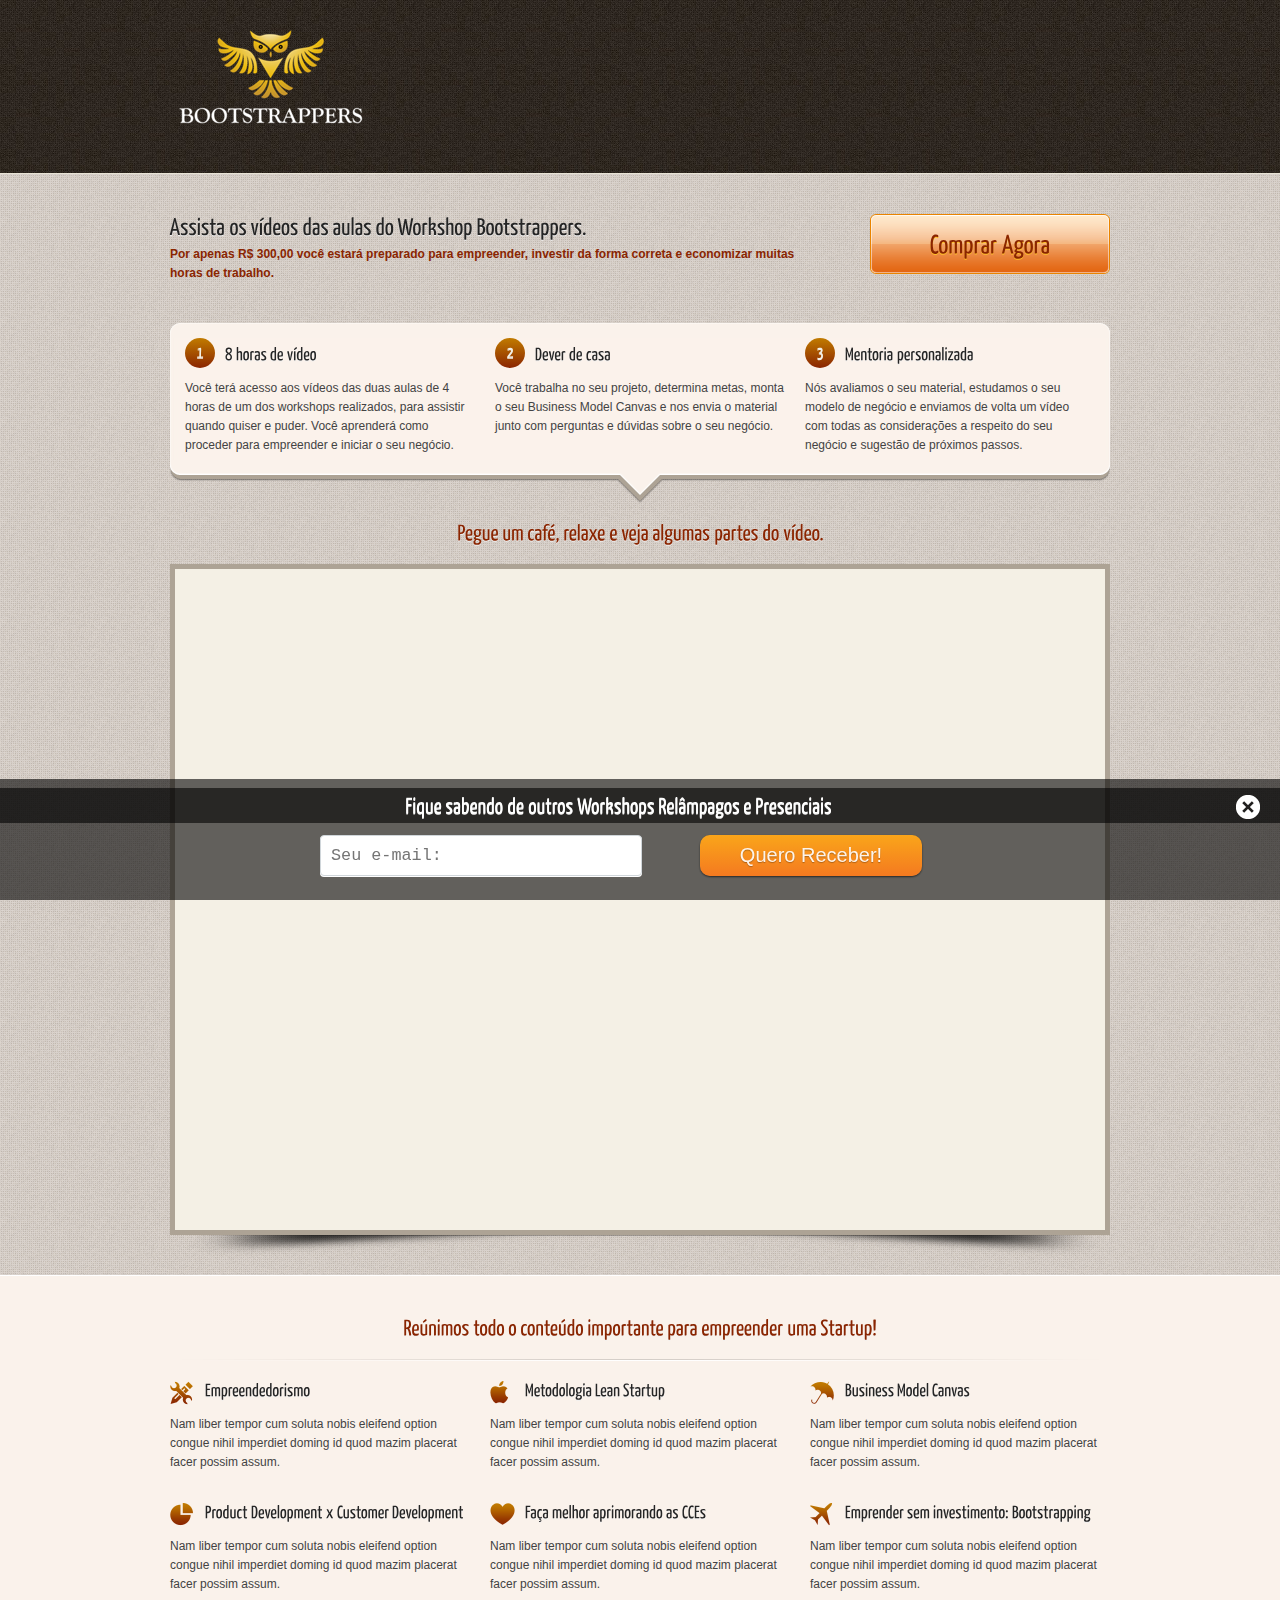
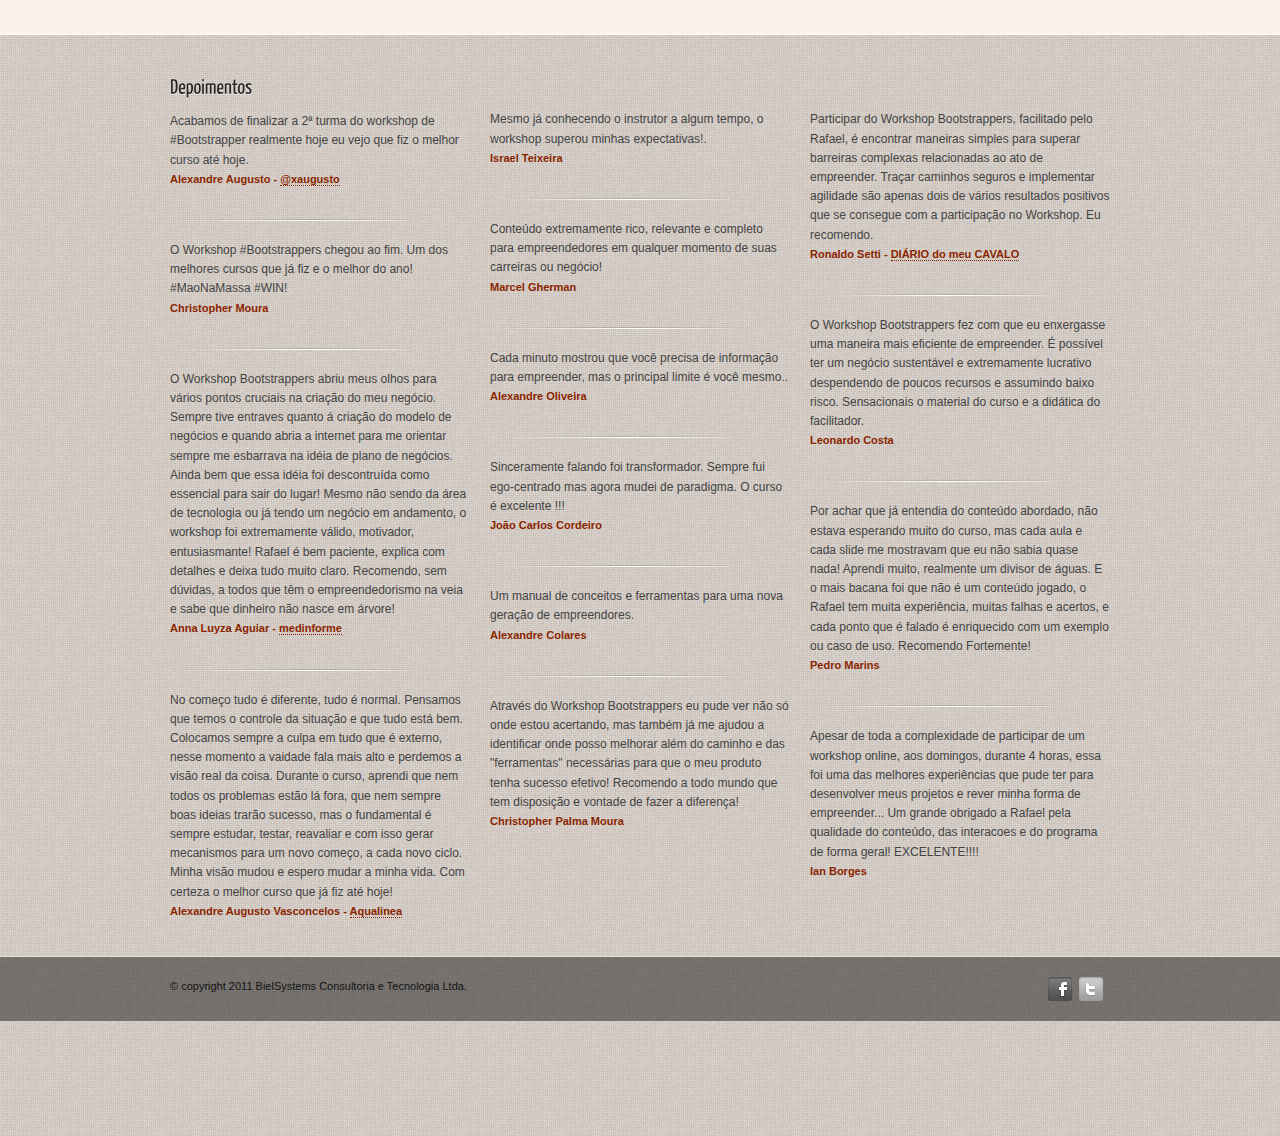
<file: video/index.html>
<!DOCTYPE HTML>
<html>
<head>
<meta http-equiv="Content-Type" content="text/html; charset=utf-8">
<meta name="keywords" content="workshop, semin&aacute;rio, curso, treinamento, empreendedorismo, startup, empretec, empreender, administra&ccedil;&atilde;o, empresa, montar, abrir"> 
<meta name="description" content="Workshop em tempo real pela internet, com muita interatividade onde estudamos Lean Startup, Customer Development, Business Model Canvas, Bootstrapping e mais...">
<meta name="author" content="Rafael Lima" />
<title>Lean Startup para Empreendedores Web - Workshop Bootstrappers</title>
<!--Attached CSS files here-->
<link rel="stylesheet" media="screen" href="css/reset.css"/>
<link rel="stylesheet" media="screen" href="css/style.css"/>
<link rel="stylesheet" media="screen" href="css/newsletter.css"/>
<link rel="stylesheet" media="screen" href="fancybox/jquery.fancybox-1.3.4.css"/>
<!--[if IE 7]>
        <link rel="stylesheet" type="text/css" href="css/ie7.css">
<![endif]-->
<script src="js/modernizr-1.5.min.js" type="text/javascript"></script>
<script src="js/jquery-1.6.2.min.js" type="text/javascript"></script>
<script type="text/javascript" src="http://platform.twitter.com/widgets.js"></script>
<script type="text/javascript">

  var _gaq = _gaq || [];
  _gaq.push(['_setAccount', 'UA-257015-21']);
  _gaq.push(['_trackPageview']);

  (function() {
    var ga = document.createElement('script'); ga.type = 'text/javascript'; ga.async = true;
    ga.src = ('https:' == document.location.protocol ? 'https://ssl' : 'http://www') + '.google-analytics.com/ga.js';
    var s = document.getElementsByTagName('script')[0]; s.parentNode.insertBefore(ga, s);
  })();

</script>
</head>
<body>

<!--header_top_bg starts-->
<div id="header_top_bg">
  <div id="header_top">
    <img src="images/logo.png" width="200" height="114" alt="Lean Startup para Empreendedores Web" class="logo">
		<div class="share">

      <div style="float: right; margin: 0 0.5em; padding-top: 1px">
				<!-- Place this tag where you want the +1 button to render -->
				<g:plusone size="tall" href="http://bootstrappers.com.br/workshop"></g:plusone>
			</div>
      <div style="float: right; margin: 0 0.5em;">        
				<a href="http://twitter.com/share" class="twitter-share-button" data-url="http://workshop.bootstrappers.com.br" data-text="Legal o Workshop Bootstrappers! Aulas online sobre as técnicas de Lean Startup para empreendedores." data-count="vertical" data-via="bootstrappersbr"></a>
			</div>
      <div style="float: right; margin: 0 0.5em; padding-top: 2px">
        <iframe src="http://www.facebook.com/plugins/like.php?href=http%3A%2F%2Fwww.facebook.com%2Fworkshop.empreendedorismo&amp;send=false&amp;layout=box_count&amp;width=60&amp;show_faces=false&amp;action=like&amp;colorscheme=light&amp;font=verdana&amp;height=90" scrolling="no" frameborder="0" style="border:none; overflow:hidden; width:60px; height:90px;" allowTransparency="true"></iframe>
      </div>

			<!-- Place this tag after the last plusone tag -->
			<script type="text/javascript">
			  window.___gcfg = {lang: 'pt-BR'};

			  (function() {
			    var po = document.createElement('script'); po.type = 'text/javascript'; po.async = true;
			    po.src = 'https://apis.google.com/js/plusone.js';
			    var s = document.getElementsByTagName('script')[0]; s.parentNode.insertBefore(po, s);
			  })();
			</script>
		</div>
    <div class="clear"></div>
  </div>
</div>
<!--header_top_bg ends--> 

<!--header starts-->
<div id="header"> 
  
  <!--tagline starts-->
  <div class="tagline">
    <h1>Assista os vídeos das aulas do Workshop Bootstrappers.</h1>
    <p>Por apenas R$ 300,00 você estará preparado para empreender, investir da forma correta e economizar muitas horas de trabalho.</p>
  </div>
  <!--tagline ends--> 
  
  <!--button here-->
  <div class="button_1"><a href="https://ecommerce.bielsystems.com.br/checkout/video-workshop-bootstrappers">Comprar Agora</a></div>
  <div class="clear"></div>
  
  <!--steps container here-->
  <div class="steps_top"></div>
  <div class="steps_middle"> 
    
    <!--first step starts-->
    <div class="step">
      <div class="circle">
        <p>1</p>
      </div>
      <h4>8 horas de vídeo</h4>
      <p>Você terá acesso aos vídeos das duas aulas de 4 horas de um dos workshops realizados, para assistir quando quiser e puder. Você aprenderá como proceder para empreender e iniciar o seu negócio.</p>
    </div>
    <!--first step ends--> 
    
    <!--second step starts-->
    <div class="step">
      <div class="circle">
        <p>2</p>
      </div>
      <h4>Dever de casa</h4>
      <p>Você trabalha no seu projeto, determina metas, monta o seu Business Model Canvas e nos envia o material junto com perguntas e dúvidas sobre o seu negócio.</p>
    </div>
    <!--second step ends--> 
    
    <!--third step starts-->
    <div class="step_last">
      <div class="circle">
        <p>3</p>
      </div>
      <h4>Mentoria personalizada</h4>
      <p>Nós avaliamos o seu material, estudamos o seu modelo de negócio e enviamos de volta um vídeo com todas as considerações a respeito do seu negócio e sugestão de próximos passos.</p>
    </div>
    <!--third step ends--> 
    
  </div>
  <div class="steps_bottom"></div>
  <!--step container ends-->
  
  <h2>Pegue um café, relaxe e veja algumas partes do vídeo.</h2>
  
  <!--video here-->
  <iframe src="http://www.youtube.com/embed/-Oc5luz1pbs?rel=0&wmode=opaque" width="930" height="661" frameborder="0" class="video_bg"></iframe>
  <div class="video_shadow"></div>
  <div class="clear"></div>
</div>
<!--header ends--> 

<!--content_bg starts-->
<div id="content_bg">
  <div id="content">
    <h2>Reúnimos todo o conteúdo importante para empreender uma Startup!</h2>
    <hr class="divider"/>
    
    <!--features starts-->
    <ul class="features">
      <li><img src="images/icon-1.png" width="25" height="25" alt="icon" class="image_left">
        <h4>Empreendedorismo</h4>
        <p>Nam liber tempor cum soluta nobis eleifend option congue nihil imperdiet doming id quod mazim placerat facer possim assum.</p>
      </li>
      <li><img src="images/icon-2.png" width="25" height="25" alt="icon" class="image_left">
        <h4>Metodologia Lean Startup</h4>
        <p>Nam liber tempor cum soluta nobis eleifend option congue nihil imperdiet doming id quod mazim placerat facer possim assum.</p>
      </li>
      <li class="last_feature"><img src="images/icon-3.png" width="25" height="25" alt="icon" class="image_left">
        <h4>Business Model Canvas</h4>
        <p>Nam liber tempor cum soluta nobis eleifend option congue nihil imperdiet doming id quod mazim placerat facer possim assum.</p>
      </li>
      <li><img src="images/icon-4.png" width="25" height="25" alt="icon" class="image_left">
        <h4>Product Development x Customer Development</h4>
        <p>Nam liber tempor cum soluta nobis eleifend option congue nihil imperdiet doming id quod mazim placerat facer possim assum.</p>
      </li>
      <li><img src="images/icon-5.png" width="25" height="25" alt="icon" class="image_left">
        <h4>Faça melhor aprimorando as CCEs</h4>
        <p>Nam liber tempor cum soluta nobis eleifend option congue nihil imperdiet doming id quod mazim placerat facer possim assum.</p>
      </li>
      <li class="last_feature"><img src="images/icon-6.png" width="25" height="25" alt="icon" class="image_left">
        <h4>Emprender sem investimento: Bootstrapping</h4>
        <p>Nam liber tempor cum soluta nobis eleifend option congue nihil imperdiet doming id quod mazim placerat facer possim assum.</p>
      </li>
    </ul>
    <!--feature ends-->
    
    <div class="clear"></div>
  </div>
</div>
<!--content_bg ends--> 

<!--content_bottom starts-->
<div id="content_bottom"> 
  
  <!--column_3 for gallery starts-->
  <div class="column_3">
    <h3>Depoimentos</h3>
    <p>Acabamos de finalizar a 2ª turma do workshop de #Bootstrapper realmente hoje eu vejo que fiz o melhor curso até hoje.</p> <span>Alexandre Augusto - <a href="http://twitter.com/#!/xaugusto">@xaugusto</a></span><hr/>
    <p>O Workshop #Bootstrappers chegou ao fim. Um dos melhores cursos que já fiz e o melhor do ano! #MaoNaMassa #WIN!</p> <span>Christopher Moura</span><hr/>
    <p>O Workshop Bootstrappers abriu meus olhos para vários pontos cruciais na criação do meu negócio. Sempre tive entraves quanto á criação do modelo de negócios e quando abria a internet para me orientar sempre me esbarrava na idéia de plano de negócios. Ainda bem que essa idéia foi descontruída como essencial para sair do lugar! Mesmo não sendo da área de tecnologia ou já tendo um negócio em andamento, o workshop foi extremamente válido, motivador, entusiasmante! Rafael é bem paciente, explica com detalhes e deixa tudo muito claro. Recomendo, sem dúvidas, a todos que têm o empreendedorismo na veia e sabe que dinheiro não nasce em árvore!</p> <span>Anna Luyza Aguiar - <a href="http://www.medinforme.com/" target="_blank">medinforme</a></span><hr/>
    <p>No começo tudo é diferente, tudo é normal. Pensamos que temos o controle da situação e que tudo está bem. Colocamos sempre a culpa em tudo que é externo, nesse momento a vaidade fala mais alto e perdemos a visão real da coisa. Durante o curso, aprendi que nem todos os problemas estão lá fora, que nem sempre boas ideias trarão sucesso, mas o fundamental é sempre estudar, testar, reavaliar e com isso gerar mecanismos para um novo começo, a cada novo ciclo. Minha visão mudou e espero mudar a minha vida. Com certeza o melhor curso que já fiz até hoje!</p> <span>Alexandre Augusto Vasconcelos - <a href="http://www.aqualinea.com.br">Aqualinea</a></span>
  </div>
  <!--column_3 ends--> 
  
  <!--column_3 for testimonial starts-->
  <div class="column_3 without_title">
  	<p>Mesmo já conhecendo o instrutor a algum tempo, o workshop superou minhas expectativas!.</p> <span>Israel Teixeira</span><hr/>
    <p>Conteúdo extremamente rico, relevante e completo para empreendedores em qualquer momento de suas carreiras ou negócio!</p> <span>Marcel Gherman</span><hr/>
    <p>Cada minuto mostrou que você precisa de informação para empreender, mas o principal limite é você mesmo..</p> <span>Alexandre Oliveira</span><hr/>
    <p>Sinceramente falando foi transformador. Sempre fui ego-centrado mas agora mudei de paradigma. O curso é excelente !!!</p> <span>João Carlos Cordeiro</span><hr/>
  	<p>Um manual de conceitos e ferramentas para uma nova geração de empreendores.</p> <span>Alexandre Colares</span><hr/>
    <p>Através do Workshop Bootstrappers eu pude ver não só onde estou acertando, mas também já me ajudou a identificar onde posso melhorar além do caminho e das "ferramentas" necessárias para que o meu produto tenha sucesso efetivo! Recomendo a todo mundo que tem disposição e vontade de fazer a diferença!</p> <span>Christopher Palma Moura</span>
  </div>
  <!--column_3 ends--> 
  
  <!--column_3_last for subscribe starts-->
  <div class="column_3 without_title last">
    <p>Participar do Workshop Bootstrappers, facilitado pelo Rafael, é encontrar maneiras simples para superar barreiras complexas relacionadas ao ato de empreender. Traçar caminhos seguros e implementar agilidade são apenas dois de vários resultados positivos que se consegue com a participação no Workshop. Eu recomendo.</p> <span>Ronaldo Setti - <a href="http://www.diariodomeucavalo.com.br/">DIÁRIO do meu CAVALO</a></span><hr/>
    <p>O Workshop Bootstrappers fez com que eu enxergasse uma maneira mais eficiente de empreender. É possível ter um negócio sustentável e extremamente lucrativo despendendo de poucos recursos e assumindo baixo risco. Sensacionais o material do curso e a didática do facilitador.</p> <span>Leonardo Costa</span><hr/>
    <p>Por achar que já entendia do conteúdo abordado, não estava esperando muito do curso, mas cada aula e cada slide me mostravam que eu não sabia quase nada! Aprendi muito, realmente um divisor de águas. E o mais bacana foi que não é um conteúdo jogado, o Rafael tem muita experiência, muitas falhas e acertos, e cada ponto que é falado é enriquecido com um exemplo ou caso de uso. Recomendo Fortemente!</p> <span>Pedro Marins</span><hr/>
    <p>Apesar de toda a complexidade de participar de um workshop online, aos domingos, durante 4 horas, essa foi uma das melhores experiências que pude ter para desenvolver meus projetos e rever minha forma de empreender... Um grande obrigado a Rafael pela qualidade do conteúdo, das interacoes e do programa de forma geral! EXCELENTE!!!!</p> <span>Ian Borges</span>
  </div>
  <!--column_3_last ends-->
  
  <div class="clear"></div>
</div>
<!--content_bottom ends--> 

<!--footer_bg starts-->
<div id="footer_bg" class="with_margin">
  <div id="footer">
    <p>© copyright 2011 BielSystems Consultoria e Tecnologia Ltda.</p>		
    
    <!--social starts-->
    <ul class="social_bookmarks_footer">
			<li class="twitter"><a href="http://twitter.com/bootstrappersbr" class="tipsy_hover" title="Twitter" target="_blank">Twitter</a></li>
			<li class="facebook"><a href="http://www.facebook.com/workshop.empreendedorismo" class="tipsy_hover" title="Facebook" target="_blank">Facebook</a></li>
		</ul>
    <!--social ends-->
    
    <div class="clear"></div>
  </div>
</div>
<!--footer_bg ends--> 
<div id='subscribe'>
  <a href='#' id='close'>Fechar</a>
  <h3>Fique sabendo de outros Workshops Relâmpagos e Presenciais</h3>
  <!-- Begin MailChimp Signup Form -->
  <script type="text/javascript">
  function supports_input_placeholder() {
    var input = document.createElement('input');
    return 'placeholder' in input;
  }
  
  $(function() {
    if (!supports_input_placeholder()) {
      $("[placeholder]").focus(function() {
        var input = $(this);
        if (input.val() == input.attr("placeholder")) {
          input.val("");
          input.removeClass("placeholder");
        }
      }).blur(function() {
        var input = $(this);
        if (input.val() == "" || input.val() == input.attr("placeholder")) {
          input.addClass("placeholder");
          input.val(input.attr("placeholder"));
        }
      }).blur();
    }
  });
  
  // delete this script tag and use a "div.mce_inline_error{ XXX !important}" selector
  // or fill this in and it will be inlined when errors are generated
  var mc_custom_error_style = '';
  </script>
  <div id="mc_embed_signup">
  <form action="http://bootstrappers.us2.list-manage.com/subscribe/post?u=6ca7e49d404d6580655b5ca0a&amp;id=66fd511f07" method="post" id="mc-embedded-subscribe-form" name="mc-embedded-subscribe-form" class="validate" target="_blank">
  	<fieldset>
  
  <div class="mc-field-group">
  <label for="mce-EMAIL" id="lbl-email">E-mail </label>
  <input type="text" value="" placeholder="Seu e-mail:" name="EMAIL" class="required email" id="mce-EMAIL">
  </div>
  		<div><input type="submit" value="Quero Receber!" name="subscribe" id="mc-embedded-subscribe" class="button orange" /></div>
  		<div id="mce-responses">
  			<div class="response" id="mce-error-response" style="display:none"></div>
  			<div class="response" id="mce-success-response" style="display:none"></div>
  		</div>
  	</fieldset>	
  </form>
  </div>
  <script type="text/javascript">
  var fnames = new Array();var ftypes = new Array();fnames[0]='EMAIL';ftypes[0]='email';fnames[1]='FNAME';ftypes[1]='text';fnames[2]='LNAME';ftypes[2]='text';
  try {
      var jqueryLoaded=jQuery;
      jqueryLoaded=true;
  } catch(err) {
      var jqueryLoaded=false;
  }
  var head= document.getElementsByTagName('head')[0];
  if (!jqueryLoaded) {
      var script = document.createElement('script');
      script.type = 'text/javascript';
      script.src = 'http://ajax.googleapis.com/ajax/libs/jquery/1.4.4/jquery.min.js';
      head.appendChild(script);
      if (script.readyState && script.onload!==null){
          script.onreadystatechange= function () {
                if (this.readyState == 'complete') mce_preload_check();
          }    
      }
  }
  var script = document.createElement('script');
  script.type = 'text/javascript';
  script.src = 'http://downloads.mailchimp.com/js/jquery.form-n-validate.js';
  head.appendChild(script);
  var err_style = '';
  try{
      err_style = mc_custom_error_style;
  } catch(e){
      err_style = 'margin: 1em 0 0 0; padding: 1em 0.5em 0.5em 0.5em; background: ERROR_BGCOLOR none repeat scroll 0% 0%; font-weight: bold; float: left; z-index: 1; width: 80%; -moz-background-clip: -moz-initial; -moz-background-origin: -moz-initial; -moz-background-inline-policy: -moz-initial; color: ERROR_COLOR;';
  }
  var head= document.getElementsByTagName('head')[0];
  var style= document.createElement('style');
  style.type= 'text/css';
  if (style.styleSheet) {
    style.styleSheet.cssText = '.mce_inline_error {' + err_style + '}';
  } else {
    style.appendChild(document.createTextNode('.mce_inline_error {' + err_style + '}'));
  }
  head.appendChild(style);
  setTimeout('mce_preload_check();', 250);
  
  var mce_preload_checks = 0;
  function mce_preload_check(){
      if (mce_preload_checks>40) return;
      mce_preload_checks++;
      try {
          var jqueryLoaded=jQuery;
      } catch(err) {
          setTimeout('mce_preload_check();', 250);
          return;
      }
      try {
          var validatorLoaded=jQuery("#fake-form").validate({});
      } catch(err) {
          setTimeout('mce_preload_check();', 250);
          return;
      }
      mce_init_form();
  }
  function mce_init_form(){
      jQuery(document).ready( function($) {
        var options = { errorClass: 'mce_inline_error', errorElement: 'div', onkeyup: function(){}, onfocusout:function(){}, onblur:function(){}  };
        var mce_validator = $("#mc-embedded-subscribe-form").validate(options);
        $("#mc-embedded-subscribe-form").unbind('submit');//remove the validator so we can get into beforeSubmit on the ajaxform, which then calls the validator
        options = { url: 'http://bootstrappers.us2.list-manage.com/subscribe/post-json?u=6ca7e49d404d6580655b5ca0a&id=66fd511f07&c=?', type: 'GET', dataType: 'json', contentType: "application/json; charset=utf-8",
                      beforeSubmit: function(){
                          $('#mce_tmp_error_msg').remove();
                          $('.datefield','#mc_embed_signup').each(
                              function(){
                                  var txt = 'filled';
                                  var fields = new Array();
                                  var i = 0;
                                  $(':text', this).each(
                                      function(){
                                          fields[i] = this;
                                          i++;
                                      });
                                  $(':hidden', this).each(
                                      function(){
                                          if (fields.length == 2) fields[2] = {'value':1970};//trick birthdays into having years
                                      	if ( fields[0].value=='MM' && fields[1].value=='DD' && fields[2].value=='YYYY' ){
                                      		this.value = '';
  									    } else if ( fields[0].value=='' && fields[1].value=='' && fields[2].value=='' ){
                                      		this.value = '';
  									    } else {
  	                                        this.value = fields[0].value+'/'+fields[1].value+'/'+fields[2].value;
  	                                    }
                                      });
                              });
                          return mce_validator.form();
                      }, 
                      success: mce_success_cb
                  };
        $('#mc-embedded-subscribe-form').ajaxForm(options);      
  
      });
  }
  function mce_success_cb(resp){
      $('#mce-success-response').hide();
      $('#mce-error-response').hide();
      if (resp.result=="success"){
          $('#mce-'+resp.result+'-response').show();
          $('#mce-'+resp.result+'-response').html(resp.msg);
          $('#mc-embedded-subscribe-form').each(function(){
              this.reset();
      	});
      } else {
          var index = -1;
          var msg;
          try {
              var parts = resp.msg.split(' - ',2);
              if (parts[1]==undefined){
                  msg = resp.msg;
              } else {
                  i = parseInt(parts[0]);
                  if (i.toString() == parts[0]){
                      index = parts[0];
                      msg = parts[1];
                  } else {
                      index = -1;
                      msg = resp.msg;
                  }
              }
          } catch(e){
              index = -1;
              msg = resp.msg;
          }
          try{
              if (index== -1){
                  $('#mce-'+resp.result+'-response').show();
                  $('#mce-'+resp.result+'-response').html(msg);            
              } else {
                  err_id = 'mce_tmp_error_msg';
                  html = '<div id="'+err_id+'" style="'+err_style+'"> '+msg+'</div>';
  
                  var input_id = '#mc_embed_signup';
                  var f = $(input_id);
                  if (ftypes[index]=='address'){
                      input_id = '#mce-'+fnames[index]+'-addr1';
                      f = $(input_id).parent().parent().get(0);
                  } else if (ftypes[index]=='date'){
                      input_id = '#mce-'+fnames[index]+'-month';
                      f = $(input_id).parent().parent().get(0);
                  } else {
                      input_id = '#mce-'+fnames[index];
                      f = $().parent(input_id).get(0);
                  }
                  if (f){
                      $(f).append(html);
                      $(input_id).focus();
                  } else {
                      $('#mce-'+resp.result+'-response').show();
                      $('#mce-'+resp.result+'-response').html(msg);
                  }
              }
          } catch(e){
              $('#mce-'+resp.result+'-response').show();
              $('#mce-'+resp.result+'-response').html(msg);
          }
      }
  }
  
  </script>
  <!--End mc_embed_signup-->
</div>
<!--attached jquery files here--> 
<script src="js/jquery.fancybox-1.3.4.js" type="text/javascript"></script> 
<script src="js/jquery.validate.js" type="text/javascript"></script> 
<script src="js/jquery.form.js" type="text/javascript"></script> 
<script src="js/jquery.tipsy.js" type="text/javascript"></script> 
<script src="js/jquery.cookie.js" type="text/javascript"></script> 
<script src="js/cufon-yui.js" type="text/javascript"></script> 
<script src="js/Yanone_Kaffeesatz_Regular_400.font.js" type="text/javascript"></script> 
<script src="js/custom.js" type="text/javascript"></script>
<script src="js/newsletter.js" type="text/javascript"></script>
</body>
</html>
</file>
<file: video/css/style.css>
@charset "utf-8";
/* CSS Document */
/*General page layout and where you can find styles*/
/*---------------------------------------------------------------------------
1. body
2. typography and default
3. button styles
4. divider
5. basic columns
6. image styles
7. header_top_bg
	7.1 header_top
		- logo
		- phone number
8. header
	8.1 tagline
	8.2 button
	8.3 steps_top
	8.4 steps_middle
		- three steps in this
	8.5 steps_bottom
	8.6 slider_bg
		- slider
	8.7 slider_shadow
9. content_bg
	- features
10. content_bottom
	10.1 column_3 
			- gallery
	10.2 column_3
			- testimonial
	10.3 column_3_last
			- subscribe form
11. footer_bg
		- copyright
		- social
12. tipsy
---------------------------------------------------------------------------*/
/* 1. body */
/*---------------------------------------------------------------------------*/
body {
	background: url(../images/body_bg.jpg) repeat #dbdbdb;
	font-family: Arial, Helvetica, sans-serif;
	font-size: 12px;
	font-weight: normal;
	color: #434343;
	line-height: 1.6em;
}
.clear {
	clear:both;
}
/* 2. typography and default */
/*---------------------------------------------------------------------------*/
h1, h2, h3, h4 {
	color: #252525;
	line-height: 1em;
	font-weight: normal;
}
h1 {
	font-size: 24px;
	margin-bottom: 5px;
}
h2 {
	font-size: 22px;
	color: #8a2501;
	text-align: center;
}
h3 {
	font-size: 20px;
	margin-bottom: 15px;
}
h4 {
	font-size: 18px;
	margin-bottom: 15px;
}
a {
	text-decoration: none;
	cursor: pointer;
}
/* 3. button styles */
/*---------------------------------------------------------------------------*/
.button_1 {
	background: url(../images/call-to-action-btn-sprite.png) no-repeat 0 0;
	width: 240px;
	height: 60px;
	float: right;
}
.button_1:hover {
	background: url(../images/call-to-action-btn-sprite.png) no-repeat 0 -90px;
	width: 240px;
	height: 60px;
}
.button_1 a {
	color: #8a2501;
	font-size: 26px;
	display: block;
	text-align: center;
	padding-top: 18px;
}
/* 4. divider */
/*---------------------------------------------------------------------------*/
hr.divider {
	background-image: url(../images/divider.png);
	width: 940px;
	height: 2px;
	float: left;
	margin: 20px 0px;
	border: 0;
}
/* 5. basic columns */
/*---------------------------------------------------------------------------*/
/*all column styles given here are not used in template, some additional styles are given if you need to use while customization*/

/*twothird and onethird columns*/
.column_twothird {
	width: 620px;
	margin-right: 20px;
	float: left;
}
.column_onethird {
	width: 300px;
	float: left;
}
/*two columns*/
.column_2 {
	width: 460px;
	margin-right: 20px;
	float: left;
}
/*three columns*/
.column_3 {
	width: 300px;
	margin-right: 20px;
	float: left;
}
/*four columns*/
.column_4 {
	width: 220px;
	margin-right: 20px;
	float: left;
}
.without_title {
	margin-top: 35px;
}
.last {
	margin-right: 0;
}
/* 6. image styles */
/*---------------------------------------------------------------------------*/
/*all image styles given here are not used in template, some additional styles are given if you need to use while customization*/
.image_left {
	float: left;
	margin-right: 10px;
}
.image_right {
	float: right;
	margin-left: 10px;
}
/*Images to be at center, needs to adjust margin top and bottom as per image size*/
.image_left_center {
	float: left;
	margin: 10px 10px 10px 0px;
}
.image_right_center {
	float: right;
	margin: 10px 0px 10px 10px;
}
/* 7. header_top_bg */
/*---------------------------------------------------------------------------*/
#header_top_bg {
	width: 100%;
	background: url(../images/header-top-bg.jpg) repeat #b9b9b9;
	border-bottom: 1px solid #e8e3d5;
}
#header_top {
	width: 940px;
	margin: 0 auto;
	padding: 20px 0px;
}
#header_top p {
	float: right;
	font-size: 20px;
	padding-top: 7px;
}
#header_top .share {
	padding-top: 35px;
}
/*----------logo----------*/
.logo {
	float: left;
}
/* 8. header */
/*---------------------------------------------------------------------------*/
#header {
	width: 940px;
	margin: 0 auto;
	padding: 40px 0px 10px 0px;
}
/*----------tagline----------*/
.tagline {
	width: 660px;
	float: left;
	margin-right: 40px;
	margin-bottom: 40px;
}
.tagline p {
	font-size: 12px;
	color: #8a2501;
	font-weight: bold;
}
/*----------steps with numbers----------*/
.steps_top {
	width: 940px;
	height: 15px;
	background: url(../images/header-box-top-bg.png) no-repeat center top;
	float: left;
}
.steps_middle {
	width: 910px;
	background: url(../images/header-box-middle-bg.jpg) repeat-y center;
	float: left;
	padding: 0px 15px 5px 15px;
}
.steps_bottom {
	width: 940px;
	height: 45px;
	background: url(../images/header-box-bottom.png) no-repeat center top;
	float: left;
	margin-bottom: 15px;
}
/*step and step_last are div for actual steps*/
.step {
	width: 290px;
	float: left;
	margin-right: 20px;
}
.step_last {
	width: 290px;
	float: left;
	margin-right: 0px;
}
.steps_middle h4 {
	margin-top: 6px;
}
/*----------circle----------*/
.circle {
	width: 30px;
	height: 30px;
	background: #c17b00; /* for non-css3 browsers */
 filter: progid:DXImageTransform.Microsoft.gradient(startColorstr='#c17b00', endColorstr='#8a2501'); /* for IE */
	background: -webkit-gradient(linear, left top, left bottom, from(#c17b00), to(#8a2501)); /* for webkit browsers */
	background: -moz-linear-gradient(top, #c17b00, #8a2501); /* for firefox 3.6+ */
	border: none;
	-webkit-border-radius: 30px;
	-moz-border-radius: 30px;
	border-radius: 30px;
	float: left;
	margin-right: 10px;
}
.circle p {
	font-size: 16px;
	color: #f4f0e5;
	text-align: center;
	font-weight: bold;
	padding-top: 4px;
}
/*----------video----------*/
.video_bg {
	background: #f4f0e5;
	border: 5px solid #ada395;
	margin-top: 20px;
	float: left;
}
.video_shadow {
	background: url(../images/box-shadow.png) center bottom;
	width: 930px;
	height: 30px;
	margin-left: 10px;
	float: left;
}
/* 9. content_bg */
/*---------------------------------------------------------------------------*/
#content_bg {
	width: 100%;
	background: #faf2eb;
	border-top: 1px solid #ffffff;
	border-bottom: 1px solid #ffffff;
}
#content {
	width: 940px;
	margin: 0 auto;
	padding: 40px 0px 10px 0px;
}
ul.features li {
	width: 300px;
	margin-right: 20px;
	margin-bottom: 30px;
	float: left;
	list-style: none;
	background: none;
}
ul.features li.last_feature {
	margin-right: 0px;
}
/* 10. content_bottom */
/*---------------------------------------------------------------------------*/
/*adjust padding bottom of content_bottom, if height of any other column is more than the one containing gallery,
as here 15px of margin-bottom of gallery list gets added*/
#content_bottom {
	width: 940px;
	margin: 0 auto;
	padding: 40px 0px 25px 0px;
}
/*----------gallery----------*/
/*change height and width of li, if changing that of thumb*/
ul.gallery li {
	width: 90px;
	height: 70px;
	margin-bottom: 15px;
	margin-right: 15px;
	padding: 0;
	list-style: none;
	display: block;
	float: left;
}
ul.gallery li.last_image {
	margin-right: 0;
}
ul.gallery li img {
	background: #f4f0e5;
	border: 5px solid #ada395;
}
/*----------span for testimonial----------*/
#content_bottom span {
	font-size: 11px;
	font-weight: bold;
	color: #8a2501;
	display: block;
	padding-bottom: 10px;
}
#content_bottom hr {
	background-image: url(../images/divider-mini.png);
	width: 240px;
	height: 2px;
	margin: 20px 0px;
	border: 0;
}
#content_bottom a,
#content_bottom a:visited {
	font-size: 11px;
	font-weight: bold;
	color: #8a2501;
	border-bottom: 1px dotted;
}
#content_bottom a:hover {
	border-bottom: 0;
}
/*----------subscribe form----------*/
.subscribe {
	width: 290px;
	margin-top: 10px;
	float: left;
	position: relative;
}
/*subscribe form*/
form#subform fieldset {
	border: none;
	background: none;
}
form#subform fieldset p {
	background: none;
	padding: 0;
	margin: 0;
	display: block;
}
form#subform input {
	background: url(../images/input-fld-subscribe.png) no-repeat;
	width: 190px;
	height: 25px;
	padding: 5px;
	font-family: Arial, Trebuchet MS, Verdana, sans-serif;
	font-size: 12px;
	color: #787878;
	line-height: 2em;
	outline: none;
	border: none;
	float: left;
}
form#subform input.sub_submit {
	width: 90px;
	height: 35px;
	background: url(../images/subscribe-btn.png) no-repeat;
	padding: 0;
	margin: 0;
	float: left;
	color: #8a2501;
	font-size: 12px;
	font-weight: bold;
	text-shadow: 0px 1px 0px #ffc028;
	border: none;
	cursor: pointer;
	outline: none;
	display: block;
}
/*position of error is relative to "suscribe" div*/
form#subform label.error {
	position: absolute;
	top: 35px;
	left: 0;
	color:  #b71e1e;
	font-style: italic;
	font-size: 11px;
	text-align: left;
	margin: 0;
	padding: 0;
}
form#subform #result_sub {
	width: 290px;
	height: 15px;
	margin-top: 15px;
	font-size: 12px;
	text-align: left;
	float: left;
}
/* 11. footer_bg */
/*---------------------------------------------------------------------------*/
#footer_bg {
	width: 100%;
	background: url(../images/footer-bg.jpg) repeat #808080;
	border-top: 1px solid #e8e3d5;
}
#footer_bg.with_margin {
	margin-bottom: 115px;
}
#footer {
	width: 940px;
	margin: 0 auto;
	padding: 20px 0px;
	color: #121212;
	font-size: 11px;
	text-shadow: none;
}
#footer p {
	float: left;
}
/*----------social----------*/
.social_bookmarks_footer {
	float: right;
	height: 24px;
	list-style-type: none;
	line-height: 0px;
	z-index: 6;
}

.social_bookmarks_footer li {
	float:right;
	margin:0;
	width:24px;
	padding:0 7px 0 0;
	background: none;
	list-style: none;
}

.social_bookmarks_footer li a {
	height:24px;
	width:24px;
	display: block;
	float:left;
	text-indent: -9999px;
	border:none;
	padding:0;
	outline: none;
}

.social_bookmarks_footer .rss a {
	background: transparent url(../images/icons/rss.png) 0 0 no-repeat; text-indent: -9999px;
}

.social_bookmarks_footer .facebook a {
	background: transparent url(../images/icons/facebook.png) 0 0 no-repeat; text-indent: -9999px;
}

.social_bookmarks_footer .twitter a {
	background: transparent url(../images/icons/twitter.png) 0 0 no-repeat; text-indent: -9999px;
}

.social_bookmarks_footer .rss a:hover {
	background: transparent url(../images/icons/rss-hover.png) 0 0 no-repeat; text-indent: -9999px;
}

.social_bookmarks_footer .facebook a:hover {
	background: transparent url(../images/icons/facebook-hover.png) 0 0 no-repeat; text-indent: -9999px;
}

.social_bookmarks_footer .twitter a:hover {
	background: transparent url(../images/icons/twitter-hover.png) 0 0 no-repeat; text-indent: -9999px;
}
/*12. tipsy */
/*---------------------------------------------------------------------------*/
.tipsy {
	padding: 5px;
	font-size: 11px;
	opacity: 0.8;
	filter: alpha(opacity=80);
	background-repeat: no-repeat;
	background-image: url(../images/tipsy.gif);
}
.tipsy-inner {
	padding: 5px 8px 4px 8px;
	background-color: black;
	color: white;
	max-width: 200px;
	text-align: center;
	text-shadow: none;
}
.tipsy-inner {
	-moz-border-radius:3px;
	-webkit-border-radius:3px;
}
.tipsy-north {
	background-position: top center;
}
.tipsy-south {
	background-position: bottom center;
}
.tipsy-east {
	background-position: right center;
}
.tipsy-west {
	background-position: left center;
}
</file>
<file: video/css/newsletter.css>
#subscribe {
  position: fixed;
  bottom: 0;
  background: transparent url(../images/newsletter/bg-subscribe.png);
  width: 100%;
  text-align: center;
	z-index: 999;
}

#subscribe a#close {
  float: right;
  display: block;
  width: 24px;
  height: 24px;
  margin: 16px 20px 0 0;
  background: transparent url(../images/newsletter/cross-24x24.png) no-repeat;
  text-indent: -9999px;
  border: none;
}

#subscribe h3 {
 color: #fff;
 font-size: 1.8em;
 padding: 6px 0;
 background: transparent url(../images/newsletter/bg-subscribe.png);
 text-shadow: none;
 margin: 0.4em 0 0.2em;
}

#subscribe form {
  margin: 1em auto;
}

/* BUTTONS */

.button {
  display: inline-block;
  zoom: 1; /* zoom and *display = ie7 hack for display:inline-block */
  *display: inline;
  vertical-align: baseline;
  outline: none;
  cursor: pointer;
  text-align: center;
  text-decoration: none;
  font: 20px/100% Helvetica, Arial, sans-serif;
  padding: .5em 2em .55em;
  text-shadow: 0 1px 1px rgba(0,0,0,.3);
  -webkit-border-radius: .5em; 
  -moz-border-radius: .5em;
  border-radius: .5em;
  -webkit-box-shadow: 0 1px 2px rgba(0,0,0,.6);
  -moz-box-shadow: 0 1px 2px rgba(0,0,0,.6);
  box-shadow: 0 1px 2px rgba(0,0,0,.6);
  border: none !important;
}

.button:hover {
  text-decoration: none;
}

.button:active {
  position: relative;
  top: 1px;
}

.orange {
  margin: auto;
  color: #fef4e9!important;
  border: solid 1px #da7c0c;
  background: #f78d1d;
  background: -webkit-gradient(linear, left top, left bottom, from(#faa51a), to(#f47a20));
  background: -moz-linear-gradient(top,  #faa51a,  #f47a20);
  filter:  progid:DXImageTransform.Microsoft.gradient(startColorstr='#faa51a', endColorstr='#f47a20');
}
.orange:hover {
  background: #f47c20;
  background: -webkit-gradient(linear, left top, left bottom, from(#f88e11), to(#f06015));
  background: -moz-linear-gradient(top,  #f88e11,  #f06015);
  filter:  progid:DXImageTransform.Microsoft.gradient(startColorstr='#f88e11', endColorstr='#f06015');
}
.orange:active {
  color: #fcd3a5;
  background: -webkit-gradient(linear, left top, left bottom, from(#f47a20), to(#faa51a));
  background: -moz-linear-gradient(top,  #f47a20,  #faa51a);
  filter:  progid:DXImageTransform.Microsoft.gradient(startColorstr='#f47a20', endColorstr='#faa51a');
}

form {
  width: 640px;
  margin: 20px auto 60px;
}

form #lbl-email {
  display: none;
}

form input[type="text"] {
  background: none repeat scroll 0 0 #FFFFFF;
  border: 1px solid #D0D6DA;
  border-radius: 4px 4px 4px 4px;
  font: 1.4em 'Lucida Console',Monaco,monospace;
  margin: 0 20px 0 0;
  padding: 10px;
  background: -moz-linear-gradient(center top , #E9E9E9, #FFFFFF 15%) repeat scroll 0 0 transparent;
  box-shadow: 0 1px 0 0 #FFFFFF;
  width: 300px;
  float: left;
}

form input[type="text"]:focus {
  border: 1px solid #DB7023;
}

.mce_inline_error {
  float: left;
  margin: -20px 0 0 -210px;
  padding: 10px;
  background-color: #f5e3e3;
  -webkit-border-radius: 4px; 
  -moz-border-radius: 4px;
  border-radius: 4px;
  z-index: 1;
}

#mce-responses {
  margin: 1em 0 0 0;
}

#mce-success-response,
#mce-error-response {
  clear: both;
  margin: 0;
  padding: 20px;
  font-size: 1.2em;
  -moz-border-radius: 4px;
  -webkit-border-radius: 4px;
  border-radius: 4px;
  color: #333;
  background-color: #e4fbd4;
}

#mce-success-response {
  background-color: #e4fbd4;
}

#mce-error-response {
  background-color: #f5e3e3;
}
</file>
<file: video/css/ie7.css>
@charset "utf-8";
/* CSS Document */
#header_top {
	padding: 20px 0px 0px 0px;
}
#content_bottom {
	padding: 40px 0px 0px 0px;
}
#footer {
	padding: 20px 0px 0px 0px;
}
</file>
